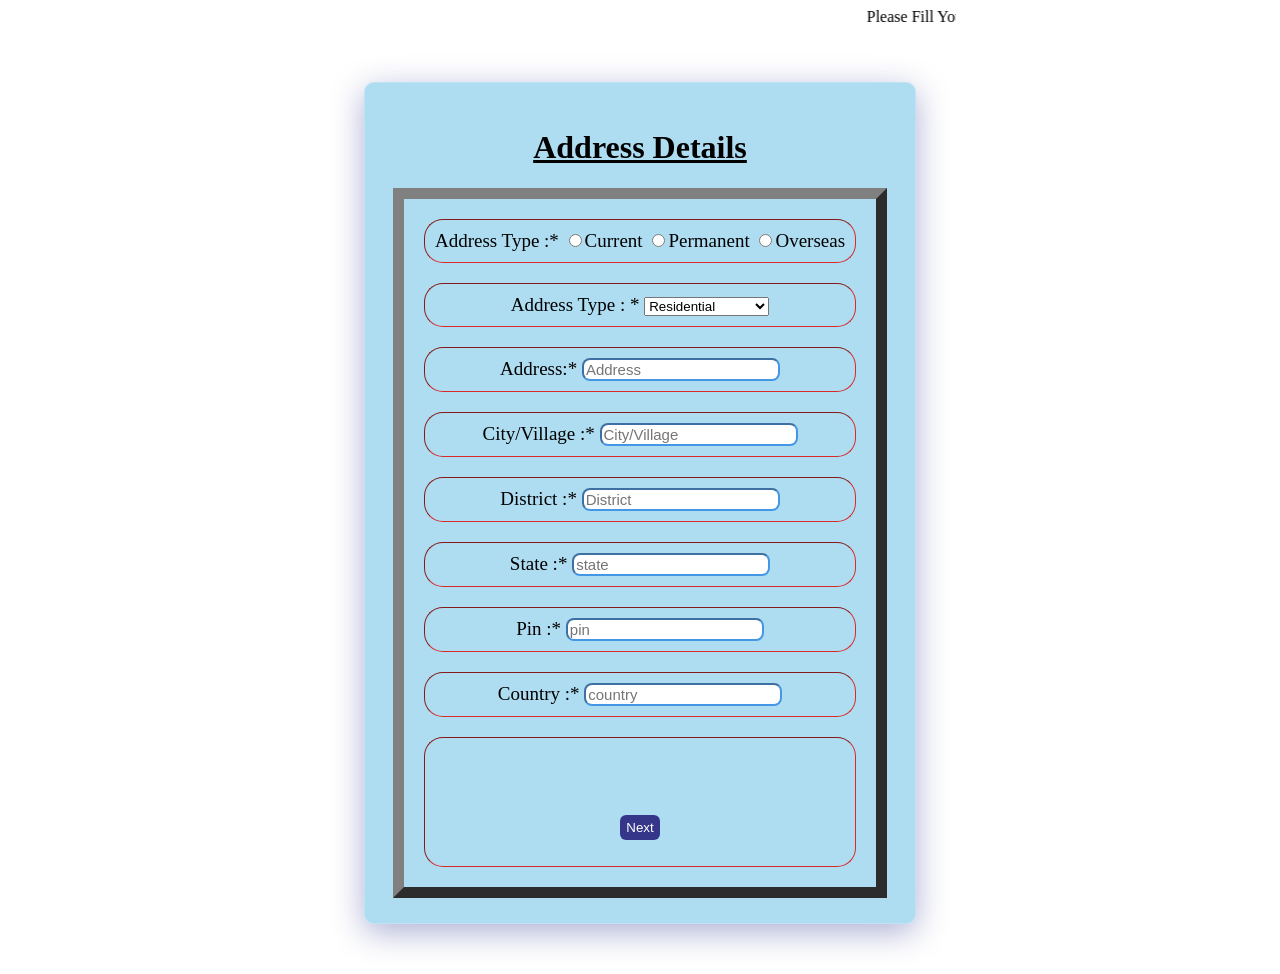
<file: AddressDetails.html>
<!DOCTYPE html>
<html lang="en">
<head>
    <meta charset="UTF-8">
    <meta http-equiv="X-UA-Compatible" content="IE=edge">
    <meta name="viewport" content="width=device-width, initial-scale=1.0">
    <title>Document</title>
        <style>
        body{
        background-image: url('https://pbs.twimg.com/ext_tw_video_thumb/1410294969902854150/pu/img/qqjrRSFa8k35HgL3.jpg:large');
           text-align: center;
          
           
       }
       button {
            margin-top: 50px;
            border: none;
            background-color: rgb(53, 53, 137);
            height: 25px;
            width: auto;
            color: white;
            border-radius: 6px;
        }

        button:hover {
            border-radius: 30px;
            background-color: greenyellow;
        }
        a{
            color: white;
            text-decoration: none;
        }
        
        .br{
            font-size: 15px;
            border-radius: 8px;
            border-color: rgba(18, 123, 221, 0.788);
           
        }
        .tr{
            font-size: 19px;
            font-family: ui-monospace;
            border-radius: 19px;
            border-color: rgb(218, 41, 41);
        }
        .container {
    /* background: rgba(55, 166, 240, 0.726); */
    width: 500px;
    padding: 25px;
    margin: 50px auto;
   /* galss code  */
    border-top: 5px solid rgb(3, 3, 70);
    background: rgba(18, 152, 214, 0.342);
    box-shadow: 0 8px 32px 0 rgba( 31, 38, 135, 0.37 );
    backdrop-filter: blur( 4px );
    -webkit-backdrop-filter: blur( 2px );
    border-radius: 10px;
    border: 1px solid rgba( 255, 255, 255, 0.18 );
        }
    </style>
</head>
<body>
    <marquee direction="left" behavior="scrolling" height="20px" width="50%">Please Fill Your Form Correctly  ------------------------->          Check Your form Before Submiting       </marquee>
    <div class="container">
        <center><h1 background-color= blue><u>Address Details</u></h1></center>
        <form>
            <table align="center" cellspacing="20" border="11" cellpadding="10s">
                <tr>
                    <td class="tr">
                        Address Type :<span class="required">*</span> 
                        <input type="radio" class="radio-button" name="name">Current
                        <input type="radio" class="radio-button" name="name">Permanent
                        <input type="radio" class="radio-button" name="name">Overseas
                    </td>
                </tr>
                <tr>
                    <td class="tr">
                        Address Type : <span class="required">*</span>
                        <select>
                            <option>Residential</option>
                            <option>Rental</option>
                            <option>Registered Office</option>           
                            <option>Unspecified</option>
                        </select>
                    </td>
                </tr>
                <tr>
                    <td class="tr">
                        Address:<span class="required">*</span>
                        <input type="text"  placeholder = "Address" class="br">
                    </td>
                </tr>
                <tr>
                    <td class="tr">
                        City/Village :<span class="required">*</span> 
                      <input type="text" placeholder="City/Village" class="br">
                      
                    </td>
                </tr>
                <tr>
                    <td class="tr">
                        District :<span class="required">*</span>
                      <input type="text" placeholder = "District" class="br">
                      
                    </td>
                </tr>
                <tr>
                    <td class="tr">
                        State :<span class="required">*</span> 
                      <input type="text" placeholder = "state" class="br">
                     
                    </td>
                </tr>
                <tr>
                    <td class="tr">
                       Pin :<span class="required">*</span> 
                        <input type="number" placeholder="pin" class="br">
                       
                    </td>
                </tr>
                <tr>
                    <td class="tr">
                        Country :<span class="required">*</span> 
                        <input type="text" placeholder="country" class="br">
                    </td>
                </tr>
                <tr>
                    <td class="tr">
                       
        
                    <h5 style="text-align:center; font-size: 10px;"><button><a href="/ProofOfIdentity.html">Next</a></button></h5>
                    </td>
                </tr>
            </table>
        </form>
    </div>
</body>
</html>
</file>
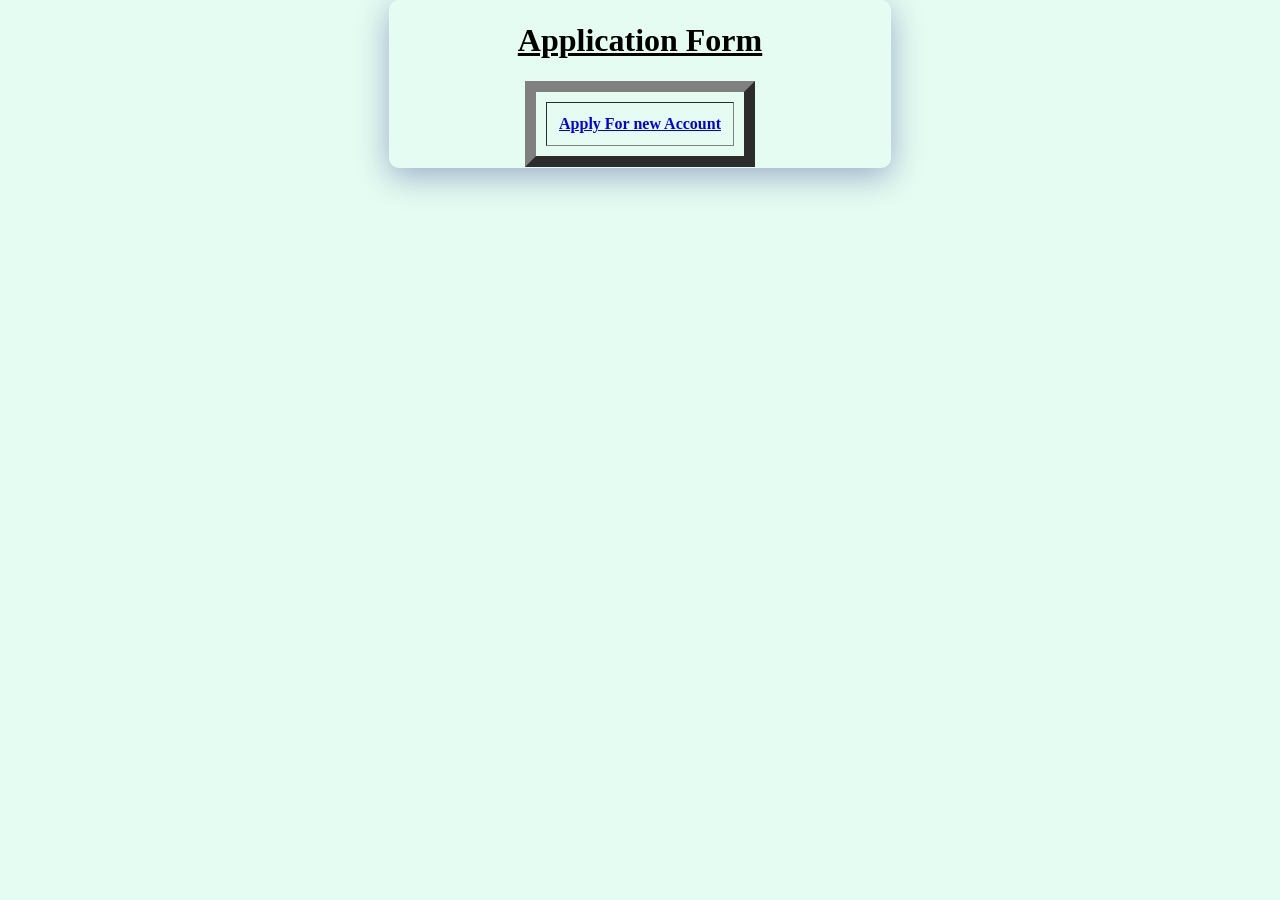
<file: ApplicationForm.html>
<!DOCTYPE html>
<html lang="en">
<head>
    <meta charset="UTF-8">
    <meta http-equiv="X-UA-Compatible" content="IE=edge">
    <meta name="viewport" content="width=device-width, initial-scale=1.0">
    <title>Document</title>
    <style>
        body{
        
           text-align: center;
           width: 500px;
    padding: 0px;
    margin: 0px auto;
   /* galss code  */
    border-top: 5px solid rgb(3, 3, 70);
    background: rgba(88, 238, 168, 0.158);
    box-shadow: 0 8px 32px 0 rgba( 31, 38, 135, 0.37 );
    backdrop-filter: blur( 4px );
    -webkit-backdrop-filter: blur( 2px );
    border-radius: 10px;
    border: 1px solid rgba( 255, 255, 255, 0.18 );
        }
       
        
        .label:hover{
            background-color: chocolate;
            background: #000;

        }
    </style>
</head>
<body>
   
    <div class="container">
        <center><h1><b><u>Application Form</u></b></h1></center>
        <form>
            <table align="center" cellspacing="10" border="11" cellpadding="12">
                <tr>
                    <td>
                       <b><u> <label class="label"><a href="/BankDetails.html">Apply For new Account</label></u></b></a>
                    </td>
                </tr>                
            </table>
        </form>
    </div>
</body>
</html>
</file>
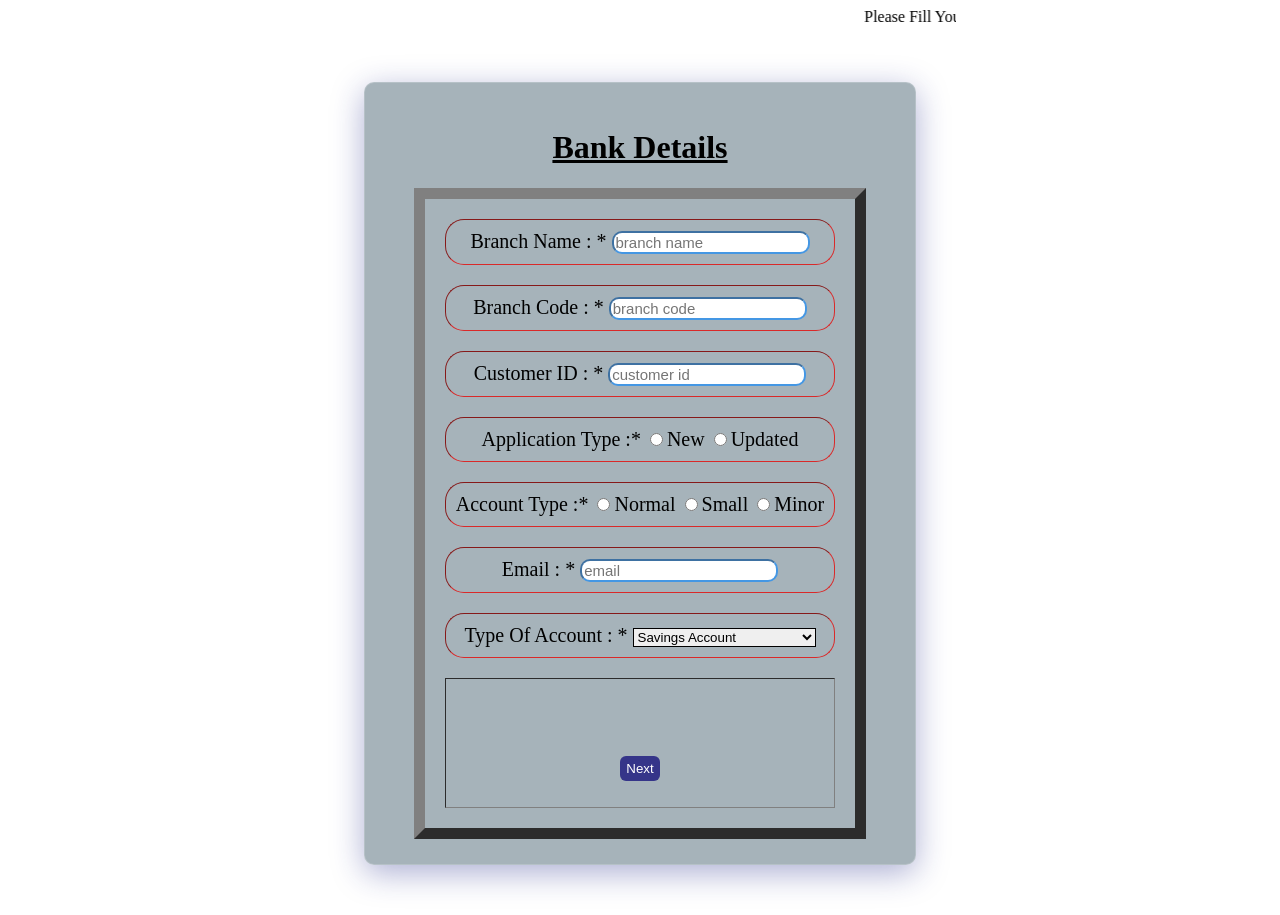
<file: BankDetails.html>
<!DOCTYPE html>
<html lang="en">
<head>
    <meta charset="UTF-8">
    <meta http-equiv="X-UA-Compatible" content="IE=edge">
    <meta name="viewport" content="width=device-width, initial-scale=1.0">
    <title>Bank Details</title>
   
    <style>
        .container, form,table{
            position: center;
           
           

        }
        .br:hover{
            background-color:rgb(128, 233, 215);
            border: 2px inset rgb(33, 167, 167);
        }
       body{
        background-image: url('https://pbs.twimg.com/ext_tw_video_thumb/1410294969902854150/pu/img/qqjrRSFa8k35HgL3.jpg:large');
           text-align: center;
           
       }
       button {
            margin-top: 50px;
            border: none;
            background-color: rgb(53, 53, 137);
            height: 25px;
            width: auto;
            color: white;
            border-radius: 6px;
        }
    
.radio-button{
    margin: 4px;
}

        button:hover {
            border-radius: 30px;
            background-color: greenyellow;
        }
        a{
            color: white;
            text-decoration: none;
        }
        
        .br{
            font-size: 15px;
            border-radius: 10px;
            border-color: rgba(18, 123, 221, 0.788);
           
        }
        .tr{
            font-size: 20px;
            font-family: ui-monospace;
            border-radius: 19px;
            border-color: rgb(218, 41, 41);
        }
       .container {
    /* background: rgba(55, 166, 240, 0.726); */
    width: 500px;
    padding: 25px;
    margin: 50px auto;
   /* galss code  */
    border-top: 5px solid rgb(3, 3, 70);
    background: rgba(11, 49, 66, 0.363);
    box-shadow: 0 8px 32px 0 rgba( 31, 38, 135, 0.37 );
    backdrop-filter: blur( 4px );
    -webkit-backdrop-filter: blur( 2px );
    border-radius: 10px;
    border: 1px solid rgba( 255, 255, 255, 0.18 );
        }
    </style>
    
</head>
<body>
 
    <marquee direction="left" behavior="scrolling" height="20px" width="50%">Please Fill Your Form Correctly  ------------------------->          Check Your form Before Submiting       </marquee>
    
    <div class="container">
        <center><h1 background-color= blue id ="demo" onmouseover="mouseOver()" onmouseout="mouseOut()"><u>Bank Details</u></h1></center>
        <form>
            <table align="center" cellspacing="20" border="11" cellpadding="10s">
                
                <tr>
                    <td class="tr">
                        Branch Name : <span class="required">*</span>
                        <input type="text" name="name" placeholder="branch name" class="br" required>
                    </td>
                </tr>
                <tr>
                    <td class="tr">
                        Branch Code : <span class="required">*</span>
                        <input type="number" name="name" placeholder="branch code" class="br" required>
                    </td>
                </tr>
                <tr>
                    <td class="tr">
                        Customer ID : <span class="required">*</span>
                        <input type="Number" placeholder="customer id" class="br" required>
                    </td>
                </tr>
                <tr>
                    <td class="tr">
                        Application Type :<span class="required">*</span>
                        <input type ="radio" name="name" class="radio-button" placeholder="application type">New

            <input type ="radio" name="name" class="radio-button" placeholder="application type">Updated
                    </td>
                </tr>
                <tr>
                    <td class="tr">
                        Account Type :<span class="required">*</span>
                        <input type="radio" class="radio-button" name="name">Normal
            
            <input type="radio" class="radio-button" name="name">Small
           
            <input type="radio" class="radio-button" name="name">Minor
                    </td>
                </tr>
                <tr>
                    <td class="tr">
                        Email : <span class="required">*</span>
                        <input type="text" name="email" placeholder="email" class="br" required>
                    </td>
                </tr>
                <tr>
                    <td class="tr">
                        Type Of Account : <span class="required">*</span>
                        <select style = "border: 1px solid" border radius = "19px">
                            <option>Savings Account</option>
                            <option>BSBDA</option>
                            <option>BSBDA Small Account</option>
                            <option>Current Account(individual)</option>
                            <option>Fixed Deposit / MOD / RD</option>
                            <option>Caps Gain (SB)</option>
                        </select>
                       
                    </td>
                </tr>
              <td> <h5 style="text-align:center; font-size: 10px;"><button><a href="/PersonalDetails.html">Next</a></button></h5></td>
                
            </table>
        </form>
    </div>
</body>
</html>
</file>
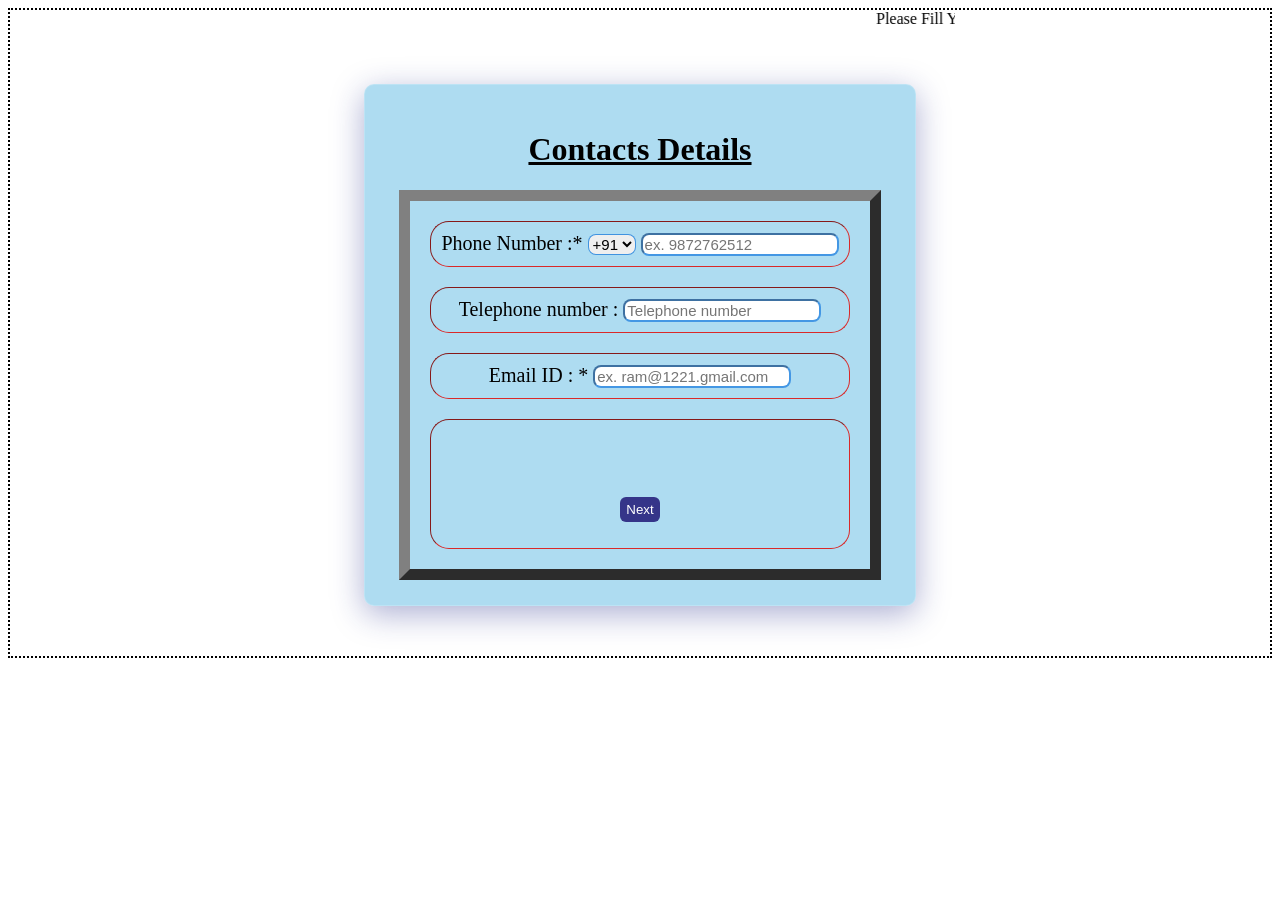
<file: ContactDetails.html>
<!DOCTYPE html>
<html lang="en">
<head>
    <meta charset="UTF-8">
    <meta http-equiv="X-UA-Compatible" content="IE=edge">
    <meta name="viewport" content="width=device-width, initial-scale=1.0">
    <title>Document</title>
    <style>
        body{
        background-image: url('https://pbs.twimg.com/ext_tw_video_thumb/1410294969902854150/pu/img/qqjrRSFa8k35HgL3.jpg:large');
           text-align: center;
          
           
       }
       button {
            margin-top: 50px;
            border: none;
            background-color: rgb(53, 53, 137);
            height: 25px;
            width: auto;
            color: white;
            border-radius: 6px;
        }

        button:hover {
            border-radius: 30px;
            background-color: greenyellow;
        }
        a{
            color: white;
            text-decoration: none;
        }
        
        .br{
            font-size: 15px;
            border-radius: 8px;
            border-color: rgba(18, 123, 221, 0.788);
           
        }
        .tr{
            font-size: 20px;
            font-family: ui-monospace;
            border-radius: 19px;
            border-color: rgb(218, 41, 41);
        }
        .container {
    /* background: rgba(55, 166, 240, 0.726); */
    width: 500px;
    padding: 25px;
    margin: 50px auto;
   /* galss code  */
    border-top: 5px solid rgb(3, 3, 70);
    background: rgba(18, 152, 214, 0.342);
    box-shadow: 0 8px 32px 0 rgba( 31, 38, 135, 0.37 );
    backdrop-filter: blur( 4px );
    -webkit-backdrop-filter: blur( 2px );
    border-radius: 10px;
    border: 1px solid rgba( 255, 255, 255, 0.18 );
        }
    </style>
</head>
<body style="border: 2px dotted  black;">
    <marquee direction="left" behavior="scrolling" height="20px" width="50%">Please Fill Your Form Correctly  ------------------------->          Check Your form Before Submiting       </marquee>
    <div class="container">
        <center><h1 background-color= blue><u>Contacts Details</u></h1></center>
        <form>
            <table align="center" cellspacing="20" border="11" cellpadding="10s">
                <tr>
                    <td class="tr">
                        Phone Number :<span class="required">*</span>
                        <select class="br">
                            <option>+91</option>
        
                        </select>
                        <input type="number" name="phone" id="phone" placeholder="ex. 9872762512" class="br">
                    </td>
                </tr>
                <tr>
                    <td class="tr">
                        Telephone number : 
                <input type="number" name="telephone" id="telephone" placeholder="Telephone number" class="br">
                
                    </td>
                </tr>
                <tr>
                    <td class="tr">
                        Email ID : <span class="required">*</span>
                <input type="email" name="email" id="email" placeholder="ex. ram@1221.gmail.com" class="br">
                    </td>
                </tr>
                <tr>
                    <td class="tr">
                                
                    <h5 style="text-align:center; font-size: 10px;"><button><a href="/AddressDetails.html">Next</a></button></h5>
                    </td>
                </tr>
            </table>
        </form>
    </div>
</body>
</html>
</file>
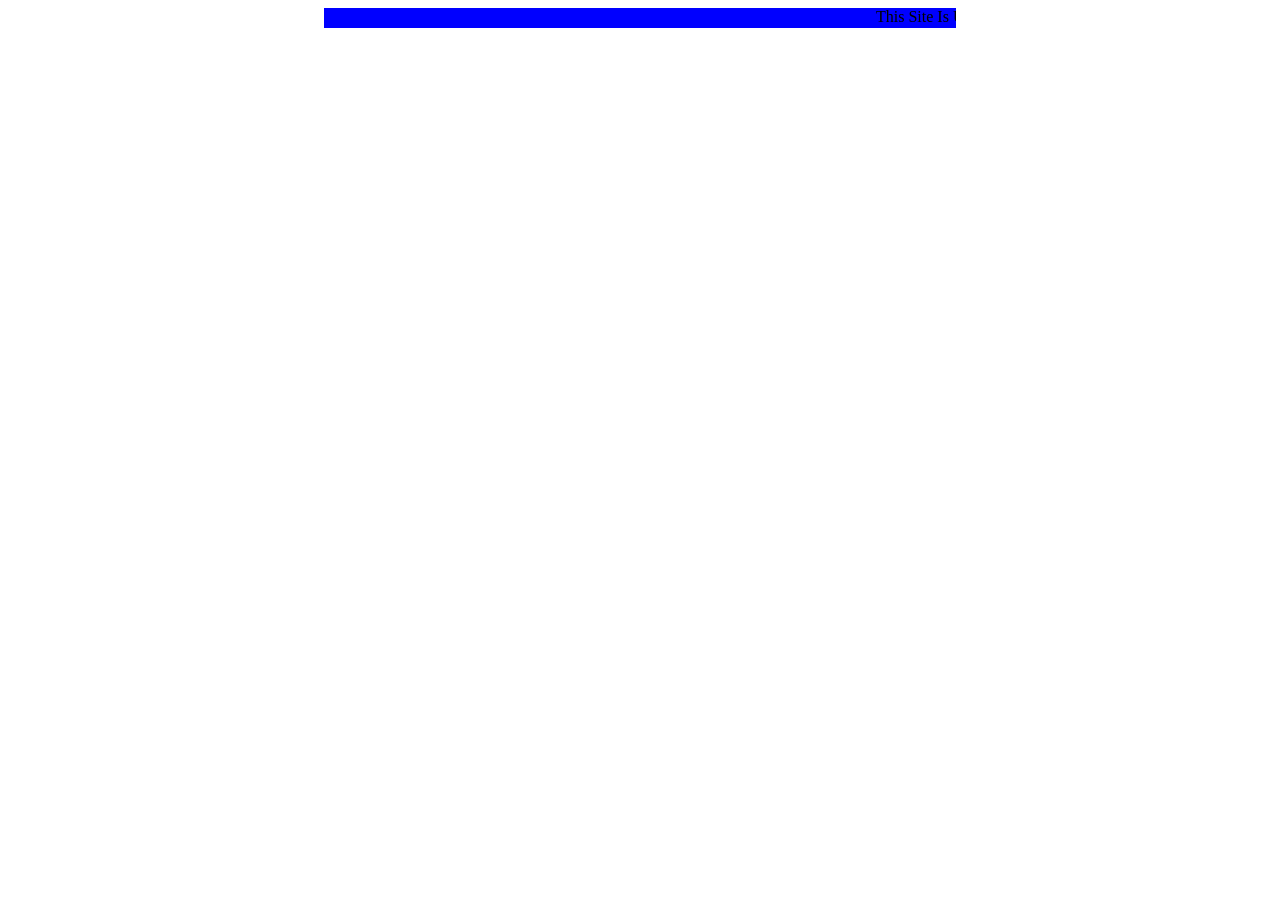
<file: Loan.html>
<!DOCTYPE html>
<html lang="en">
<head>
    <meta charset="UTF-8">
    <meta http-equiv="X-UA-Compatible" content="IE=edge">
    <meta name="viewport" content="width=device-width, initial-scale=1.0">
    <title>Loan</title>
    <style>
        .loan{
            color: red;
            font-size: 65px;
        }
        body{
        background-image: url('https://pbs.twimg.com/ext_tw_video_thumb/1410294969902854150/pu/img/qqjrRSFa8k35HgL3.jpg:large');
           text-align: center;
          
           
       }
    </style>
</head>
<body>
    <marquee direction="left" behavior="scrolling" height="20px" width="50%" bgcolor= blue >This Site Is Under Maintenance.   ---------------->  </marquee>
</body>
</html>
</file>
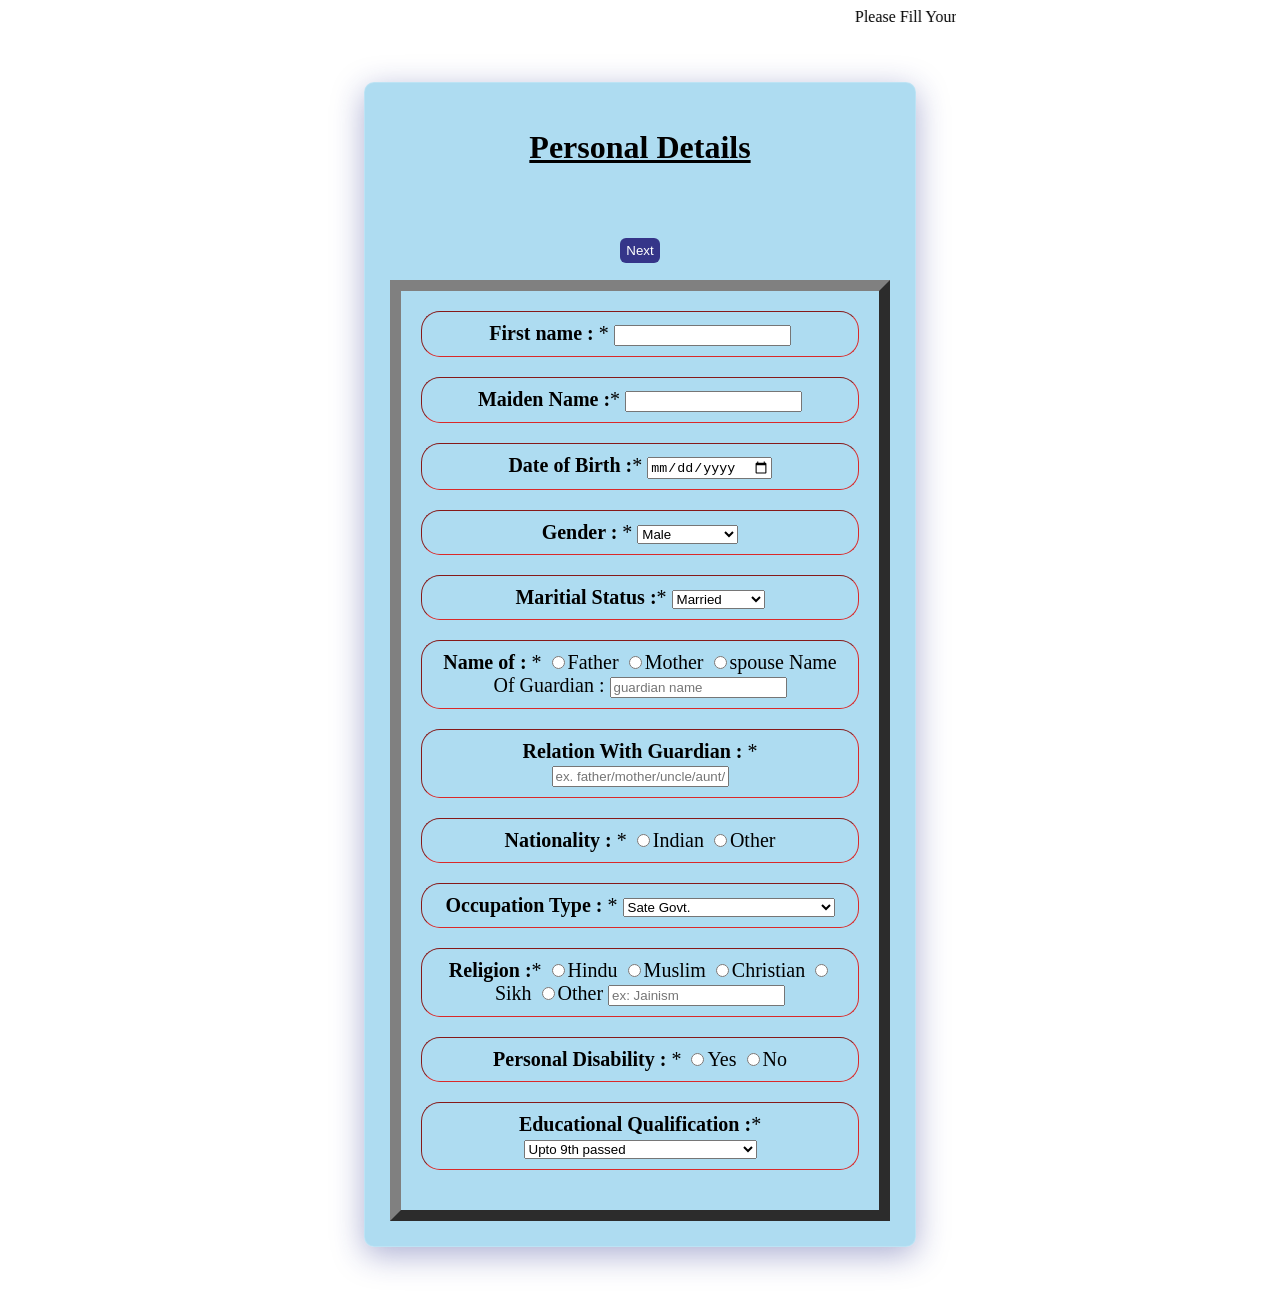
<file: PersonalDetails.html>
<!DOCTYPE html>
<html lang="en">
<head>
    <meta charset="UTF-8">
    <meta http-equiv="X-UA-Compatible" content="IE=edge">
    <meta name="viewport" content="width=device-width, initial-scale=1.0">
    <title>Document</title>
    <style>
        body{
        background-image: url('https://pbs.twimg.com/ext_tw_video_thumb/1410294969902854150/pu/img/qqjrRSFa8k35HgL3.jpg:large');
           text-align: center;
           
       }
       button {
            margin-top: 50px;
            border: none;
            background-color: rgb(53, 53, 137);
            height: 25px;
            width: auto;
            color: white;
            border-radius: 6px;
        }

        button:hover {
            border-radius: 30px;
            background-color: greenyellow;
        }

        
        a{
            color: white;
            text-decoration: none;
        }
        
        .br:hover{
            font-size: 15px;
            color: #fff;
            border-radius: 10px;
            border-color: rgba(18, 123, 221, 0.788);
            
           
        }
        .tr{
            font-size: 20px;
            font-family: ui-monospace;
            border-radius: 19px;
            border-color: rgb(218, 41, 41);
        }
        .container {
    /* background: rgba(55, 166, 240, 0.726); */
    width: 500px;
    padding: 25px;
    margin: 50px auto;
   /* galss code  */
    border-top: 5px solid rgb(3, 3, 70);
    background: rgba(18, 152, 214, 0.342);
    box-shadow: 0 8px 32px 0 rgba( 31, 38, 135, 0.37 );
    backdrop-filter: blur( 4px );
    -webkit-backdrop-filter: blur( 2px );
    border-radius: 10px;
    border: 1px solid rgba( 255, 255, 255, 0.18 );
        }
    </style>
</head>
<body>
    <marquee direction="left" behavior="scrolling" height="20px" width="50%">Please Fill Your Form Correctly  ------------------------->          Check Your form Before Submiting</marquee>
    <div class="container">
        <center><h1 background-color= blue><u>Personal Details</u></h1></center>
        <form>
            <table align="center" cellspacing="20" border="11" cellpadding="10s">
                <tr>
                    <td class="tr">
                        <strong>First name : </strong><span class="required">*</span> 
                        <input type="text" name="name"  class="br">
                    </td>
                </tr>
                <tr>
                    <td class="tr">
                        <strong>Maiden Name :</strong><span class="required">*</span>
                        <input type="text" name="name"  class="br">
                    </td>
                </tr>
                <tr>
                    <td class="tr">
                        <strong> Date of Birth :</strong><span class="required">*</span>
                        <input class ="standard type" type="date" > 
                    </td>
                </tr>
                <tr>
                    <td class="tr">
                        <strong>  Gender : </strong><span class="required">*</span>
                        <select>
                            <option>Male</option>
                            <option>Female</option>
                            <option>Third Gender</option>
                        </select>
                    </td>
                </tr>
                <tr>
                    <td class="tr">
                        <strong> Maritial Status :</strong><span class="required">*</span>
                        <select>
                            <option>Married</option>
                            <option>Un-married</option>
                            <option>Single</option>
                            <option>Living Apart</option>
                        </select>
                    </td>
                </tr>
                <tr>
                    <td class="tr">
                    <strong>   Name of : </strong><span class="required">*</span>
                        <input type ="radio" name="name" class="radio-button">Father
                        <input type ="radio" name="name" class="radio-button">Mother
                        <input type ="radio" name="name" class="radio-button">spouse
                        <label>Name Of Guardian : </label>
                        <input type="text" name="name" placeholder="guardian name"  class="br">
                    </td>
                </tr>
                <tr>
                    <td class="tr">
                    <strong>   Relation With Guardian : </strong><span class="required">*</span>
                        <input type="text" name="name" placeholder="ex. father/mother/uncle/aunt/maternal uncle"  class="br">
                        
                    </td>
                </tr>
                <tr>
                    <td class="tr">
                    <strong> Nationality : </strong><span class="required">*</span>
                        <input type ="radio" name="name" class="radio-button">Indian
                        <input type ="radio" name="name" class="radio-button">Other
                    </td>
                </tr>
                <tr>
                    <td class="tr">
                    <strong>  Occupation Type : </strong><span class="required">*</span>
                        <select>
                            <option>Sate Govt.</option>
                            <option>Central Govt.</option>
                            <option>Public Sector Undertaking</option>
                            <option>Defence</option>
                            <option>Pvt.Sector</option>
                            <option>Industrialist</option>
                            <option>Trade Sect.</option>
                            <option>Migrant Labour</option>
                            <option>Constructor</option>
                            <option>Bullion Trader</option>
                            <option>Import/Export</option>
                            <option>Engg./Architect/Tech.Consultant</option>
                            <option>Retired</option>
                            <option>journalist</option>
                            <option>Housewife</option>
                            <option>Student</option>
                            <option>Agriculture</option>
                            <option>Political/Social Sector</option>
                            <option>Other Proffessional</option>
                            </select>
                    </td>
                </tr>
                <tr>
                     <td class="tr">
                    <strong> Religion :</strong><span class="required">*</span>
                        <input type ="radio" name="name" class="radio-button">Hindu
                        <input type ="radio" name="name" class="radio-button">Muslim
                        <input type ="radio" name="name" class="radio-button">Christian
                        <input type ="radio" name="name" class="radio-button">Sikh
                        <input type ="radio" name="name" class="radio-button">Other <input type="text"  class="br" placeholder="ex: Jainism">
                    </td>
                </tr>
                <tr>
                    <td class="tr">
                    <strong>   Personal Disability : </strong><span class="required">*</span>
                        <input type ="radio" name="name" class="radio-button">Yes
                        <input type ="radio" name="name" class="radio-button">No
                    </td>
                </tr>
                <tr>
                    <td class="tr">
                    <strong> Educational Qualification :</strong><span class="required">*</span>
                        <select>
                            <option>Upto 9th passed</option>
                            <option>10th passed</option>
                            <option>Graduate(Gen)</option>
                            <option>post Graduate(Gen)</option>
                            <option>Med.Graduate/Post Graduate</option>
                            <option>Engg.Graduate/Post Graduate</option>
                            <option>CA/CWA/MBA/CFA</option>
                            <option>Computer Degree/Diploma</option>
                          <option>Other Professional Degree/Diploma</option>
                            
                        </select>
                    </td>
                </tr>
                <tr>
                   
        
                    <h5 style="text-align:center; font-size: 10px;"><button><a href="/ContactDetails.html">Next</a></button></h5>
                    </td>
                </tr>
            </table>
        </form>
    </div>
</body>
</html>
</file>
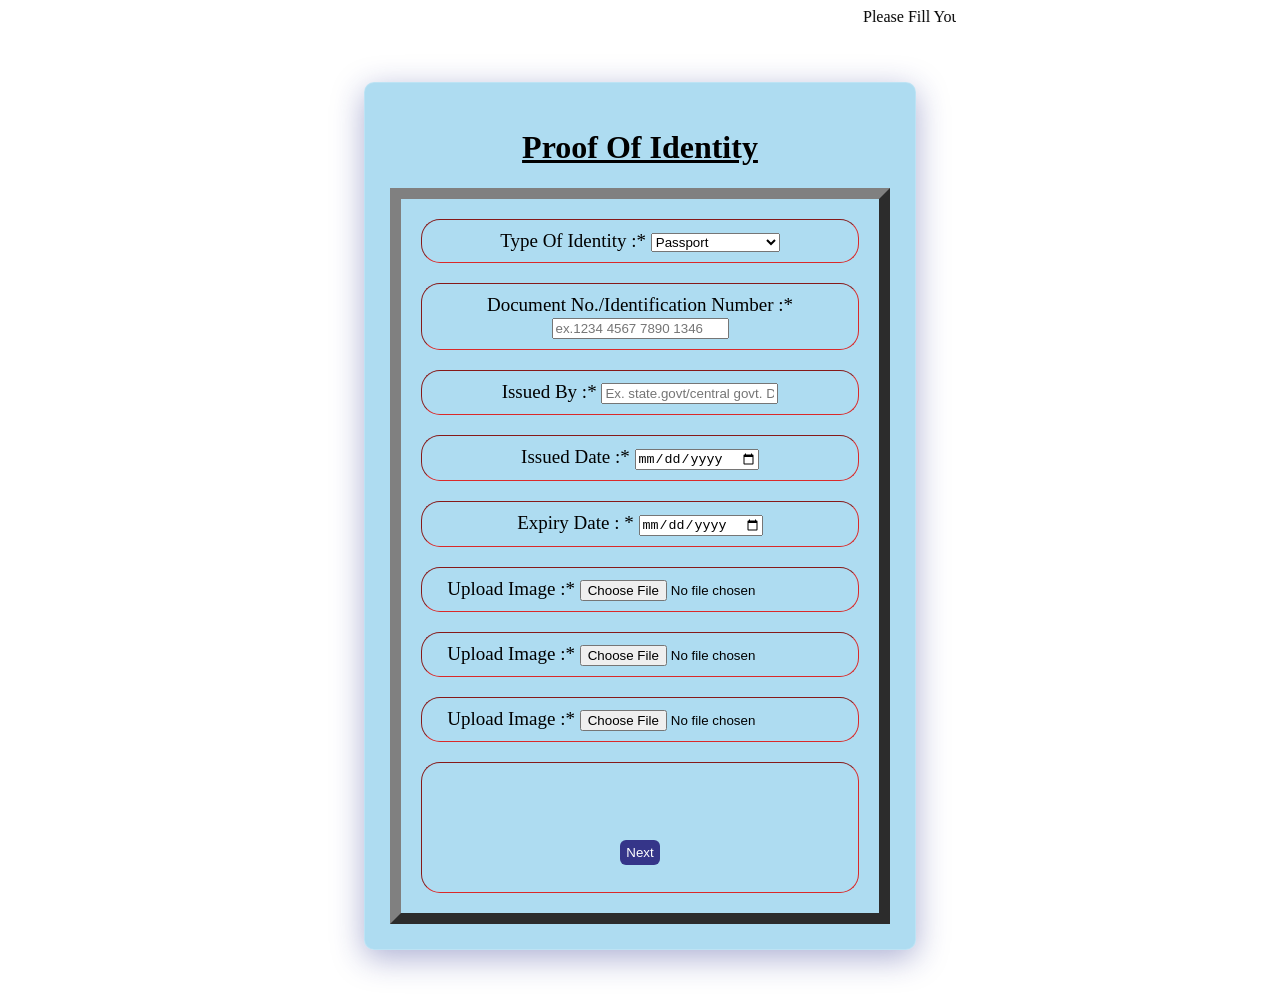
<file: ProofOfIdentity.html>
<!DOCTYPE html>
<html lang="en">
<head>
    <meta charset="UTF-8">
    <meta http-equiv="X-UA-Compatible" content="IE=edge">
    <meta name="viewport" content="width=device-width, initial-scale=1.0">
    <title>Document</title>
    <style>
        body{
        background-image: url('https://pbs.twimg.com/ext_tw_video_thumb/1410294969902854150/pu/img/qqjrRSFa8k35HgL3.jpg:large');
           text-align: center;
          
           
       }
       .center {
  height:100%;
  display:flex;
  align-items:center;
  justify-content:center;

} 
button {
            margin-top: 50px;
            border: none;
            background-color: rgb(53, 53, 137);
            height: 25px;
            width: auto;
            color: white;
            border-radius: 6px;
        }

        button:hover {
            border-radius: 30px;
            background-color: greenyellow;
        }
        a{
            color: white;
            text-decoration: none;
        }
       
        .br{
            font-size: 15px;
            border-radius: 8px;
            border-color: rgba(18, 123, 221, 0.788);
           
        }
        .tr{
            font-size: 19px;
            font-family: ui-monospace;
            border-radius: 19px;
            border-color: rgb(218, 41, 41);
        }
        .container {
    /* background: rgba(55, 166, 240, 0.726); */
    width: 500px;
    padding: 25px;
    margin: 50px auto;
   /* galss code  */
    border-top: 5px solid rgb(3, 3, 70);
    background: rgba(18, 152, 214, 0.342);
    box-shadow: 0 8px 32px 0 rgba( 31, 38, 135, 0.37 );
    backdrop-filter: blur( 4px );
    -webkit-backdrop-filter: blur( 2px );
    border-radius: 10px;
    border: 1px solid rgba( 255, 255, 255, 0.18 );
        }
    </style>
</head>
<body>
    <marquee direction="left" behavior="scrolling" height="20px" width="50%" >Please Fill Your Form Correctly  ------------------------->          Check Your form Before Submiting       </marquee>
    <div class="container">
        <center><h1 background-color= blue><u>Proof Of Identity</u></h1></center>
        <form>
            <table align="center" cellspacing="20" border="11" cellpadding="10s">
                <tr>
                    <td class="tr">
                        Type Of Identity :<span class="required">*</span>
                        <select>
                            <option>Passport</option>
                            <option>Aadhar Card</option>
                            <option>PAN Card</option>
                            <option>Voter Card</option>
                            <option>Driving Licence</option>
                            <option>E-KYC</option>
                            <option>Manrega job Card</option>
                        </select>
                    </td>
                </tr>
                <tr>
                    <td class="tr">
                      Document No./Identification Number :<span class="required">*</span>
                      <input type="Number" name="number" value="number" id="number" placeholder="ex.1234 4567 7890 1346">
                      </td>
                      </tr>
                      <tr>
                          <td class="tr">
                            Issued By :<span class="required">*</span>
                            <input type="text" placeholder="Ex. state.govt/central govt. DC/DM">
                           
                          </td>
                      </tr>
                      <tr>
                          <td class="tr">
                            Issued Date :<span class="required">*</span>
                            <input class ="standard type" type="date">
                            
                          </td>
                      </tr>
                      <tr>
                          <td class="tr">
                           Expiry Date : <span class="required">*</span>
                            <input class ="standard type" type="date"> 
                          </td>
                      </tr>
                      <tr>
                        <td class="tr">
                          <label for="file-ip-1">Upload Image :</label><span class="required">*</span>
       <input type="file" id="file-ip-1" accept="image/*" onchange="showPreview(event);">
      
                            </div>
                        </td>
                    </tr>
                    <tr>
                        <td class="tr">
                            <label for="file-ip-1">Upload Image :</label><span class="required">*</span>
                            <input type="file" id="file-ip-1" accept="image/*" onchange="showPreview(event);">
                            
                        </td>
                    </tr>
                    <tr>
                        <td class="tr">
                            <label for="file-ip-1">Upload Image :</label><span class="required">*</span>
                            <input type="file" id="file-ip-1" accept="image/*" onchange="showPreview(event);">
                        </td>
                    </tr>
                    <tr>
                        <td class="tr">
                         
                        <h5 style="text-align:center; font-size: 10px;"><button><a href="/Terms&Condition.html">Next</a></button></h5>
                        </td>
                    </tr>
            </table>
        </form>
    </div>
</body>
</html>
</file>
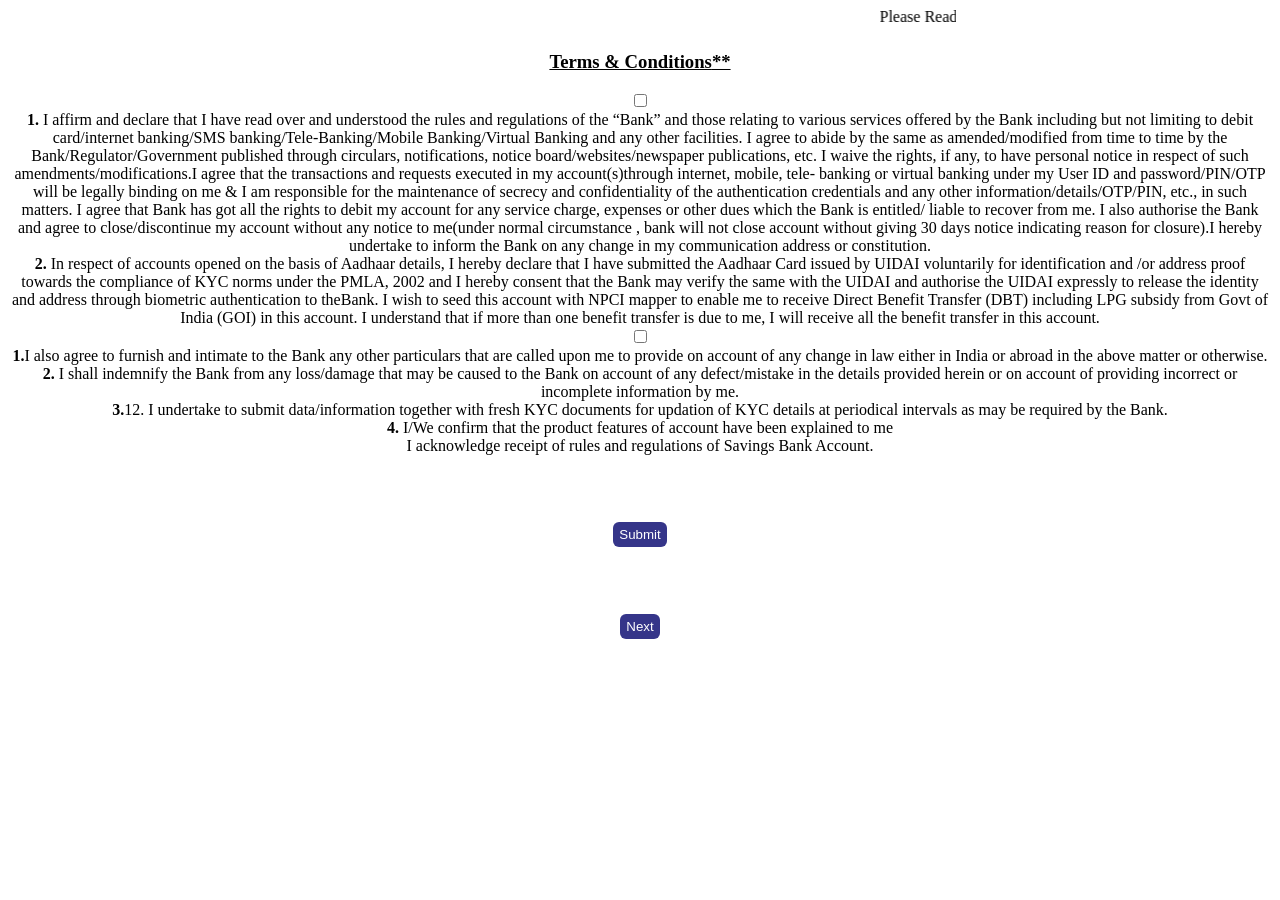
<file: Terms&Condition.html>
<!DOCTYPE html>
<html lang="en">
<head>
    <meta charset="UTF-8">
    <meta http-equiv="X-UA-Compatible" content="IE=edge">
    <meta name="viewport" content="width=device-width, initial-scale=1.0">
    <title>Document</title>
    <style>
        body{
        background-image: url('https://pbs.twimg.com/ext_tw_video_thumb/1410294969902854150/pu/img/qqjrRSFa8k35HgL3.jpg:large');
           text-align: center;
          
           
       }
       button {
            margin-top: 50px;
            border: none;
            background-color: rgb(53, 53, 137);
            height: 25px;
            width: auto;
            color: white;
            border-radius: 6px;
        }

        button:hover {
            border-radius: 30px;
            background-color: greenyellow;
        }
        a{
            color: white;
            text-decoration: none;
        }
       
    </style>
</head>
<body>
   
    <marquee direction="left" behavior="scrolling" height="20px" width="50%">Please Read the Terms & Conditions Carefully ------------------------->          Check Your form Before Submiting       </marquee>
    <div id="form5">
        <h3 style="text-align:center"> <b><u>Terms & Conditions<span class="required">**</span></u></b> </h3>
        <form>
            <tr>
                <td>
                 <input type="checkbox" id="credit-click" name="credit-search"><br>
                 <label class="standard-label" for="info-request" id="info-request">
                 <b> 1. </b>  I affirm and declare that I have read over and understood the rules and regulations of the “Bank” and those relating to various services offered by the Bank including but not limiting to debit card/internet
 banking/SMS banking/Tele-Banking/Mobile Banking/Virtual Banking and any other facilities. I agree to abide by the same as amended/modified from time to time by the Bank/Regulator/Government
 published through circulars, notifications, notice board/websites/newspaper publications, etc. I waive the rights, if any, to have personal notice in respect of such amendments/modifications.I agree
 that the transactions and requests executed in my account(s)through internet, mobile, tele- banking or virtual banking under my User ID and password/PIN/OTP will be legally binding on me & I am
 responsible for the maintenance of secrecy and confidentiality of the authentication credentials and any other information/details/OTP/PIN, etc., in such matters. I agree that Bank has got all the rights
 to debit my account for any service charge, expenses or other dues which the Bank is entitled/ liable to recover from me. I also authorise the Bank and agree to close/discontinue my account without
 any notice to me(under normal circumstance , bank will not close account without giving 30 days notice indicating reason for closure).I hereby undertake to inform the Bank on any change in my
 communication address or constitution. <br>
 
 
                </td>
            </tr>
            <tr>
                <td>
                   <b>2.</b>  In respect of accounts opened on the basis of Aadhaar details, I hereby declare that I have submitted the Aadhaar Card issued by UIDAI voluntarily for identification and /or address proof towards the
                    compliance of KYC norms under the PMLA, 2002 and I hereby consent that the Bank may verify the same with the UIDAI and authorise the UIDAI expressly to release the identity and address through
                    biometric authentication to theBank. I wish to seed this account with NPCI mapper to enable me to receive Direct Benefit Transfer (DBT) including LPG subsidy from Govt of India (GOI) in this account.
                    I understand that if more than one benefit transfer is due to me, I will receive all the benefit transfer in this account. <br>
                </td>
            </tr>
            <tr>
                <td>
                 <input type="checkbox" id="credit-click" name="credit-search"><br>
                 <label class="standard-label" for="info-request" id="info-request">
                     <b>1.</b>I also agree to furnish and intimate to the Bank any other particulars that are called upon me to provide on account of any change in law either in India or abroad in the above matter or otherwise. <br>
                </td>
            </tr>
            <tr>
                <td>
                    <b>2.</b> I shall indemnify the Bank from any loss/damage that may be caused to the Bank on account of any defect/mistake in the details provided herein or on account of providing incorrect or incomplete
                    information by me. <br>
                </td>
            </tr>
            <tr>
                <td>
                    <b>3.</b>12. I undertake to submit data/information together with fresh KYC documents for updation of KYC details at periodical intervals as may be required by the Bank. <br>
                </td>
            </tr>
            <tr>
                <td>
                    <b>4. </b>I/We confirm that the product features of account have been explained to me <br> I acknowledge receipt of rules and regulations of Savings Bank Account. <br>
                </td>
            </tr>
            <tr>
                <td>   <h5 style="text-align:center; font-size: 10px;"><button>Submit</button></h5>
            
                    <h5 style="text-align:center; font-size: 10px;"><button><a href="/ThankYou.html">Next</a></button></h5>
                </td>
            </tr>
        </form>
    </div>
</body>
</html>
</file>
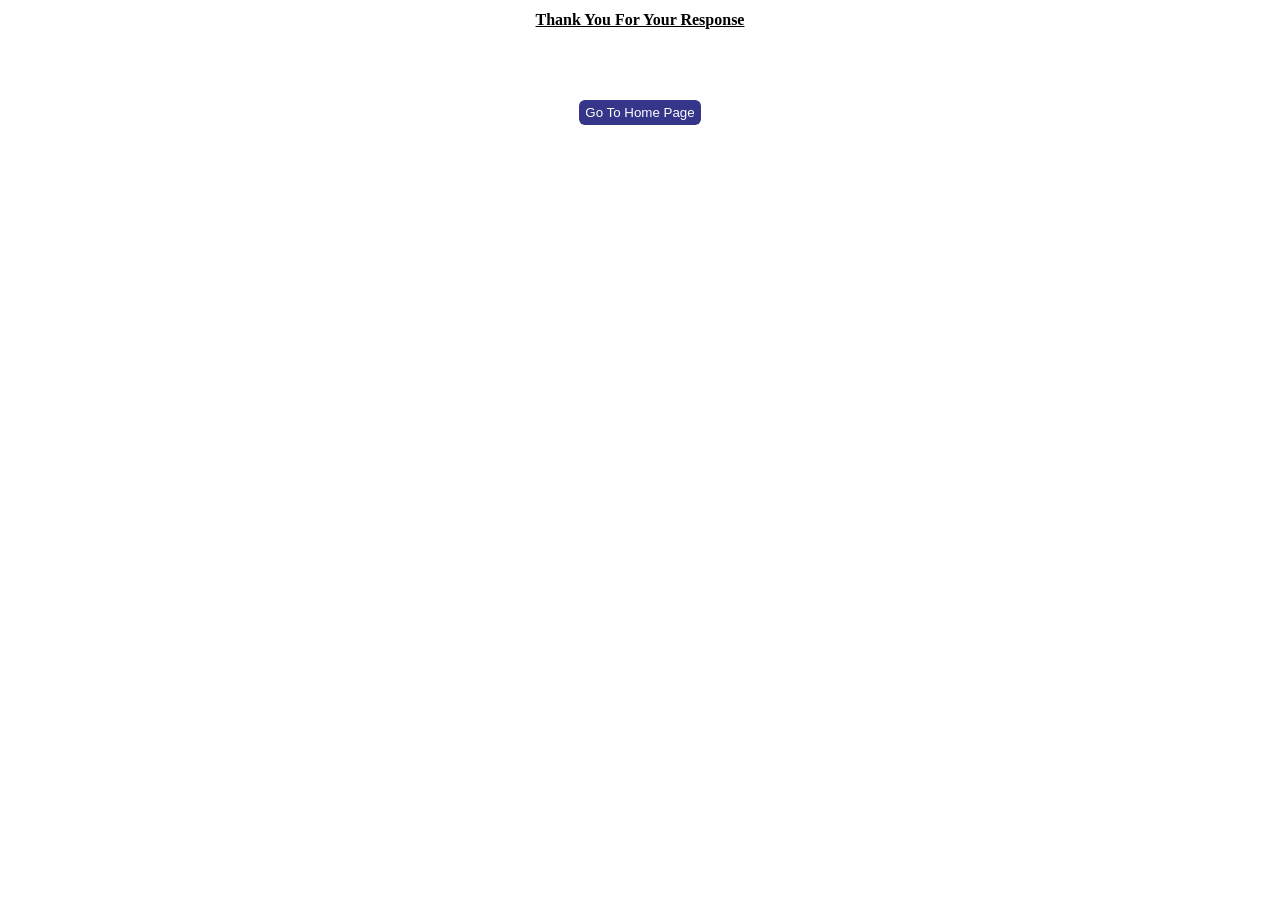
<file: ThankYou.html>
<!DOCTYPE html>
<html lang="en">
<head>
    <meta charset="UTF-8">
    <meta http-equiv="X-UA-Compatible" content="IE=edge">
    <meta name="viewport" content="width=device-width, initial-scale=1.0">
    <title>Document</title>
    <style>
        body{
        background-image: url('https://pbs.twimg.com/ext_tw_video_thumb/1410294969902854150/pu/img/qqjrRSFa8k35HgL3.jpg:large');
           text-align: center;
          
           
       }
       button {
            margin-top: 50px;
            border: none;
            background-color: rgb(53, 53, 137);
            height: 25px;
            width: auto;
            color: white;
            border-radius: 6px;
        }

        button:hover {
            border-radius: 30px;
            background-color: greenyellow;
        }
        a{
            color: white;
            text-decoration: none;
        }
    </style>
       
</head>
<body>
    <form>
        <table align="center">
            <tr>
                <td>
              <center><b><u>Thank You For Your Response</u></b></center>
    </td>
    </tr>
<tr>
    <td>
        <h5 style="text-align:center; font-size: 10px;"><button><a href="/SBI.html">Go To Home Page</a></button></h5>
    </td>
</tr>
    </table>
    </form>
</body>
</html>
</file>
